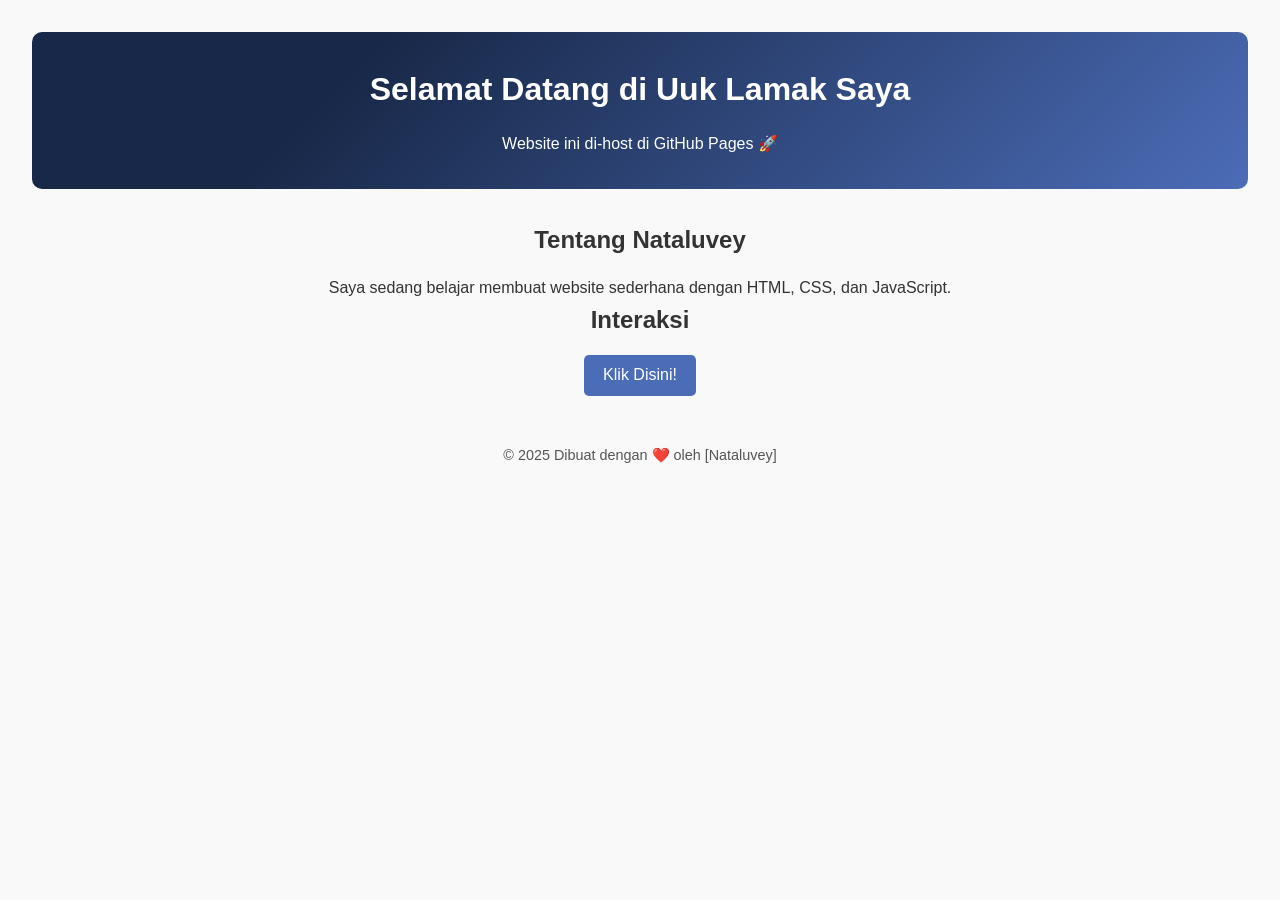
<file: public/public/index.html>
<!DOCTYPE html>
<html lang="id">
<head>
  <meta charset="UTF-8" />
  <meta name="viewport" content="width=device-width, initial-scale=1.0" />
  <title>Website Godbles Pages Saya</title>
  <link rel="stylesheet" href="style.css" />
</head>
<body>
  <header>
    <h1>Selamat Datang di Uuk Lamak Saya</h1>
    <p>Website ini di-host di GitHub Pages 🚀</p>
  </header>

  <main>
    <section>
      <h2>Tentang Nataluvey</h2>
      <p>Saya sedang belajar membuat website sederhana dengan HTML, CSS, dan JavaScript.</p>
    </section>

    <section>
      <h2>Interaksi</h2>
      <button id="tombol">Klik Disini!</button>
      <p id="output"></p>
    </section>
  </main>

  <footer>
    <p>&copy; 2025 Dibuat dengan ❤️ oleh [Nataluvey]</p>
  </footer>

  <script src="script.js"></script>
</body>
</html>
</file>
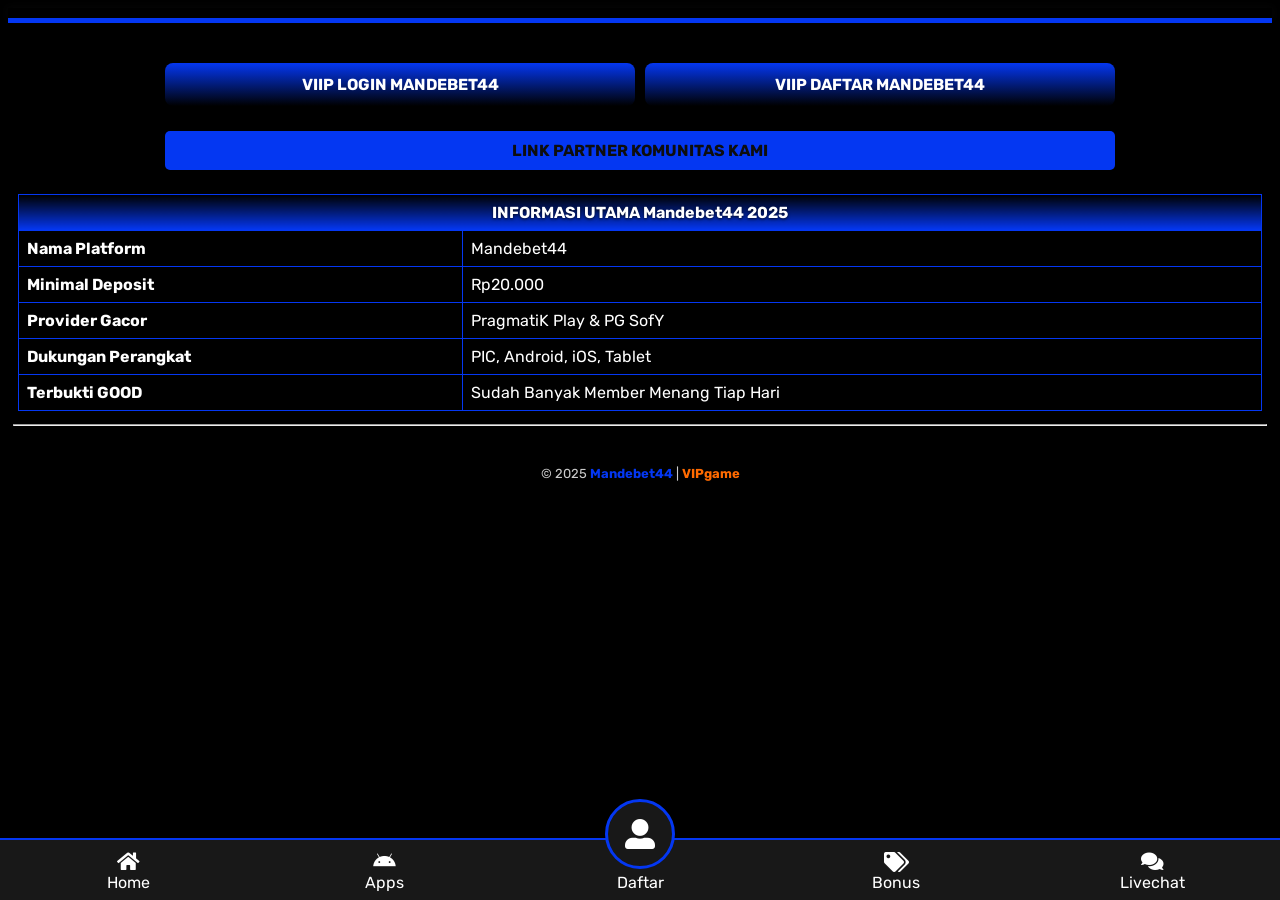
<file: amp.html>
<!doctype html>
<html amp lang="id">
  <head>
    <meta charset="utf-8">
    <meta http-equiv="X-UA-Compatible" content="ie=edge">
    <meta name="viewport" content="width=device-width,minimum-scale=1,initial-scale=1">
    <script async src="https://cdn.ampproject.org/v0.js"></script>
    <title>Mandebet44 * GROUPS KOMUNITAS PLATFORM TERPOPULER SEASIA TENGGARA DAN TERNIKAMAT SETIAP SENSASINYA</title>
    <meta name="description" content="Mandebet44 adalah platform yang sangat mantap seasia tenggara dan ternikmat setiap putaranya di setiap putaran Dengan RTP tinggi dan pola jitu setiap spin menghadirkan peluang jackpot besar dan Mandebet44 bisa jadi pilihan utama pemain yang ingin saldo tebal dan cuan tanpa batas">
    <link rel="canonical" href="https://www.mandebet44.com/">
    <meta name="robots" content="index, follow" />
    <meta name="theme-color" content="#0a0a0a" />
    <meta content="true" name="HandheldFriendly">
    <meta content="width" name="MobileOptimized">
    <meta name="apple-mobile-web-app-status-bar-style" content="default" />
    <meta name="apple-mobile-web-app-capable" content="yes" />
    <meta name="mobile-web-app-capable" content="yes" />
    <meta name="language" content="ID">
    <meta name="copyright" content="Mandebet44">
    <meta name="author" content="cpanel.ophirpr.co.uk">
    <meta name="distribution" content="global">
    <meta name="publisher" content="Mandebet44">
    <meta name="geo.placename" content="DKI Jakarta">
    <meta name="geo.country" content="ID">
    <meta name="geo.region" content="ID" />
    <meta name="tgn.nation" content="Indonesia">
    <meta name="supported-amp-formats" content="websites, stories, ads, email">

    <meta property="og:title" content="Mandebet44 * GROUPS KOMUNITAS PLATFORM TERPOPULER SEASIA TENGGARA DAN TERNIKAMAT SETIAP SENSASINYA" />
    <meta property="og:description" content="Mandebet44 adalah platform yang sangat mantap seasia tenggara dan ternikmat setiap putaranya di setiap putaran Dengan RTP tinggi dan pola jitu setiap spin menghadirkan peluang jackpot besar dan Mandebet44 bisa jadi pilihan utama pemain yang ingin saldo tebal dan cuan tanpa batas" />
    <meta property="og:url" content="https://www.mandebet44.com/" />
    <meta property="og:image" content="https://www.mandebet44.com/img/banner.png" />
    <meta property="og:type" content="website" />

    <meta name="twitter:card" content="summary_large_image" />
    <meta name="twitter:title" content="Mandebet44 * GROUPS KOMUNITAS PLATFORM TERPOPULER SEASIA TENGGARA DAN TERNIKAMAT SETIAP SENSASINYA" />
    <meta name="twitter:description" content="Mandebet44 adalah platform yang sangat mantap seasia tenggara dan ternikmat setiap putaranya di setiap putaran Dengan RTP tinggi dan pola jitu setiap spin menghadirkan peluang jackpot besar dan Mandebet44 bisa jadi pilihan utama pemain yang ingin saldo tebal dan cuan tanpa batas" />
    <meta name="twitter:image" content="https://www.mandebet44.com/img/banner.png" />

    <link rel="shortcut icon" href="https://imgur.com/gallery/team-kece-WTdk6gV#GqL27yb" type="image/x-icon" />
    <link rel="apple-touch-icon-precomposed" href="https://imgur.com/gallery/team-kece-WTdk6gV#GqL27yb" />

    <link rel="preload" as="image" href="https://www.mandebet44.com/img/logo.png" />
    <link rel="preload" as="image" href="https://www.mandebet44.com/img/banner.png" />

    <script async custom-element="amp-anim" src="https://cdn.ampproject.org/v0/amp-anim-0.1.js"></script>
    <script async custom-element="amp-carousel" src="https://cdn.ampproject.org/v0/amp-carousel-0.1.js"></script>
    <script async custom-element="amp-accordion" src="https://cdn.ampproject.org/v0/amp-accordion-0.1.js"></script>

    <link href="https://fonts.googleapis.com/css2?family=Rubik:wght@400;700&display=swap" rel="stylesheet">
    <link rel="stylesheet" href="https://cdnjs.cloudflare.com/ajax/libs/font-awesome/5.15.4/css/all.min.css">


<style amp-boilerplate>
  body {
    -webkit-animation: -amp-start 8s steps(1,end) 0s 1 normal both;
    -moz-animation: -amp-start 8s steps(1,end) 0s 1 normal both;
    -ms-animation: -amp-start 8s steps(1,end) 0s 1 normal both;
    animation: -amp-start 8s steps(1,end) 0s 1 normal both;
  }

  @-webkit-keyframes -amp-start {
    from { visibility: hidden; }
    to { visibility: visible; }
  }

  @-moz-keyframes -amp-start {
    from { visibility: hidden; }
    to { visibility: visible; }
  }

  @-ms-keyframes -amp-start {
    from { visibility: hidden; }
    to { visibility: visible; }
  }

  @-o-keyframes -amp-start {
    from { visibility: hidden; }
    to { visibility: visible; }
  }

  @keyframes -amp-start {
    from { visibility: hidden; }
    to { visibility: visible; }
  }
</style>

<noscript>
  <style amp-boilerplate>
    body {
      -webkit-animation: none;
      -moz-animation: none;
      -ms-animation: none;
      animation: none;
    }
  </style>
</noscript>

    <style amp-custom>
      * {
        box-sizing: border-box
      }

      body {
        background-color: #000;
        color: #fff;
        font-family: rubik, sans-serif
      }

      header {
        background-color: #000;
        box-shadow: 0 0 9px 2px hsl(0deg 0% 4% / 48%)
      }

      header .header-wrapper {
        margin: 0 auto;
        max-width: 960px
      }

      header .header-wrapper .logo {
        display: flex;
        justify-content: center;
        position: relative;
        padding: 5px 0
      }

      h1,
      h2,
      h3 {
        color: 6fbcff
      }

      nav {
        background-color: #181818;
        border-bottom: 5px solid #0437f2 
      }

      nav .menu {
        position: relative
      }

      nav .menu ul {
        list-style-type: none;
        position: relative;
        margin: 0;
        padding: 0
      }

      nav .menu ul li {
        color: #fff;
        display: inline-block
      }

      nav .menu ul li a {
        color: #fff;
        text-decoration: none;
        padding: 10px 15px;
        display: inline-block
      }

      .active {
        background: -webkit-linear-gradient(top, #0437f2  0%, #000000 100%)
      }

      .container {
        margin: 0 auto;
        max-width: 960px
      }

      .content {
        margin: 5px 0;
        padding: 5px
      }

      .text-center {
        text-align: center
      }

      .title {
        background-color: #181818;
        padding: 15px;
        font-size: 17px
      }

      .thumbs {
        position: relative;
        padding-top: 5px
      }

      .btn-body {
        margin: 15px 0;
        position: relative;
        display: flex
      }

      .btn-body .btn-items {
        margin: 0 5px;
        width: 100%
      }

      .btn-body .btn-items a {
        text-decoration: none;
        width: 100%;
        padding: 10px 5px;
        color: #0e0e0e;
        background: -webkit-linear-gradient(top, #0437f2 0%, #0437f2 100%);
        border-radius: 5px;
        display: inline-block;
        text-align: center;
        overflow: hidden;
        position: relative
      }

      .btn-body .btn-items a::before {
        content: "";
        position: absolute;
        top: 0;
        left: 0;
        width: 100%;
        height: 100%;
        background-color: #ad8585;
        opacity: 0;
        -webkit-transition: 0.2s opacity ease-in-out;
        transition: 0.2s opacity ease-in-out
      }
      .btn-daftar {
  margin: 10px 5px;
  width: 100%;
  display: block;
  background: -webkit-linear-gradient(top, #0437f2  0%, #000000 100%);
  border: none;
  border-radius: 8px;
  text-align: center;
  font-weight: bold;
  transition: background-color 0.3s ease;
}

.btn-body .btn-daftar a {
  display: block;
  width: 100%;
  padding: 12px 5px;
  text-decoration: none;
  color: #ffffff;
  font-size: 16px;
}

.btn-daftar:hover {
  background-color: #00b8e6;
}


      .btn-items a span {
        position: absolute
      }

      .btn-items a span:nth-child(1) {
        top: 0;
        left: 0;
        width: 100%;
        height: 39px;
        background: -webkit-gradient(linear, right top, left top, from(rgba(43, 8, 8, 0)), to(#0f0));
        background: linear-gradient(to left, rgba(43, 8, 8, 0), #fff);
        -webkit-animation: 2s animateTop linear infinite;
        animation: 2s animateTop linear infinite
      }

      .btn-items a span:nth-child(2) {
        top: 0;
        right: 0;
        height: 100%;
        width: 3px;
        background: -webkit-gradient(linear, left bottom, left top, from(rgba(43, 8, 8, 0)), to(#0f0));
        background: linear-gradient(to top, rgba(43, 8, 8, 0), #fff);
        -webkit-animation: 2s animateRight linear -1s infinite;
        animation: 2s animateRight linear -1s infinite
      }

      .btn-items a span:nth-child(3) {
        bottom: 0;
        left: 0;
        width: 100%;
        height: 3px;
        background: -webkit-gradient(linear, left top, right top, from(rgba(43, 8, 8, 0)), to(#0f0));
        background: linear-gradient(to right, rgba(43, 8, 8, 0), #fff);
        -webkit-animation: 2s animateBottom linear infinite;
        animation: 2s animateBottom linear infinite
      }

      .btn-items a span:nth-child(4) {
        top: 0;
        left: 0;
        height: 100%;
        width: 3px;
        background: -webkit-gradient(linear, left top, left bottom, from(rgba(43, 8, 8, 0)), to(#0f0));
        background: linear-gradient(to bottom, rgba(43, 8, 8, 0), #fff);
        -webkit-animation: 2s animateLeft linear -1s infinite;
        animation: 2s animateLeft linear -1sinfinite
      }

      .sticky-bottom-menu .menu-items.menu-login .menu-icons {
        position: absolute;
        top: 0;
        top: -62px;
        right: 0;
        left: 0;
        width: 70px;
        height: 70px;
        border-radius: 50px;
        background-color: #181818;
        border: 3px solid #0437f2 ;
        display: flex;
        align-items: center;
        justify-content: center;
        margin: auto;
        -webkit-animation: beat 0.5s infinite alternate;
        animation: beat 0.5s infinite alternate
      }

      .sticky-bottom-menu .menu-items.menu-login .menu-icons i {
        font-size: 30px;
        border-radius: 50px;
        color: #fff
      }

      .box-games-wrapper {
        display: flex;
        flex-direction: row;
        flex-wrap: wrap
      }

      .box-games-wrapper .box-games {
        width: 150px;
        margin: 15px 5px
      }

      .box-games-wrapper .box-games .games-img {
        position: relative;
        overflow: hidden;
        padding: 7px
      }

      .box-games-wrapper .box-games .games-name {
        font-size: 12px;
        background-color: #181818;
        padding: 10px 5px;
        text-align: center;
        font-weight: 500
      }

      .box-text {
        padding: 5px
      }

      .box-text a {
        text-decoration: none;
        color: hsl(0, 0%, 100%)
      }

      .content table {
        width: 100%;
        border-collapse: collapse
      }

      .box-text table {
        width: 100%;
        text-align: center;
        border-collapse: separate;
        border: 1px solid #fff
      }

      .content table th,
      .content table td {
        padding: 8px;
        border: 1px solid #0437f2 
      }

      .content table th {
        background: #0437f2  linear-gradient(180deg, #000000, #0437f2 ) repeat-x;
        text-shadow: 0 1px 3px rgb(0 0 0 / 75%)
      }

      .content table {
        width: 100%;
        border-collapse: collapse
      }

      .box-text table th,
      td {
        border: 1px solid #fff;
        padding: 5px
      }

      .mt-50 {
        margin-top: 50px
      }

      footer {
        padding: 15px 5px
      }

      footer .footer-text {
        text-align: center
      }

      .sticky-bottom-menu {
        background: #181818;
        color: #fff;
        position: fixed;
        bottom: 0;
        right: 0;
        left: 0;
        z-index: 997;
        display: grid;
        grid-template-columns: repeat(5, 1fr);
        border-top: 2px solid #0437f2 
      }

      .sticky-bottom-menu .menu-items {
        text-align: center;
        padding: 12px 5px 8px;
        color: #fff;
        position: relative;
        text-decoration: none
      }

      .sticky-bottom-menu .menu-items .menu-icons {
        position: relative
      }

      .sticky-bottom-menu .menu-items .menu-icons i {
        font-size: 20px
      }

      .sticky-bottom-menu .menu-items.menu-login {
        position: relative;
        z-index: 999;
        align-self: flex-end
      }

      @keyframes beat {
        to {
          transform: scale(1.2)
        }
      }

      @keyframes animateTop {
        0% {
          -webkit-transform: translateX(100%);
          transform: translateX(100%)
        }

        100% {
          -webkit-transform: translateX(-100%);
          transform: translateX(-100%)
        }
      }

      @keyframes animateRight {
        0% {
          -webkit-transform: translateY(100%);
          transform: translateY(100%)
        }

        100% {
          -webkit-transform: translateY(-100%);
          transform: translateY(-100%)
        }
      }

      @keyframes animateLeft {
        0% {
          -webkit-transform: translateY(-100%);
          transform: translateY(-100%)
        }

        100% {
          -webkit-transform: translateY(100%);
          transform: translateY(100%)
        }
      }

      @keyframes animateBottom {
        0% {
          -webkit-transform: translateX(-100%);
          transform: translateX(-100%)
        }

        100% {
          -webkit-transform: translateX(100%);
          transform: translateX(100%)
        }
      }

      @media only screen and (max-width:720px) {
        .box-games-wrapper {
          justify-content: center
        }

        .box-games-wrapper .box-games {
          width: 45%
        }

        nav .menu ul li {
          display: block;
          text-align: center
        }

        nav .menu ul li a {
          width: 100%
        }
      }
    </style>
    <script async custom-element="amp-analytics" src="https://cdn.ampproject.org/v0/amp-analytics-0.1.js"></script>
    
  </head>
  <body>
    <header>
      <div class="header-wrapper">
        <div class="logo"><a href="https://www.mandebet44.com/">
            <amp-img src="https://www.mandebet44.com/img/logo.png" width="250" height="50" alt="Slot Demo Pragmatic" layout="fixed"></amp-img>
          </a></div>
      </div>
    </header>
    <nav role="navigation">
      <div class="container">
        <div class="menu">
          <ul>
          </ul>
        </div>
      </div>
    </nav>
    <section class="content">
      <div class="container">
        <div class="thumbs">
          <amp-img src="https://www.mandebet44.com/img/banner.png" width="1080" height="1080" alt="Mandebet44" layout="responsive"></amp-img>      </div>
      <div class="btn-body">
        <div class="btn-daftar">
          <a href="https://heylink.me/Mandebet44deax" rel="nofollow noreferrer" target="_blank"><strong>VIIP LOGIN MANDEBET44</strong></a>
        </div>
        <div class="btn-daftar">
          <a href="https://heylink.me/Mandebet44deax" rel="nofollow noreferrer" target="_blank"><strong>VIIP DAFTAR MANDEBET44</strong></a>
        </div>
      </div>
      <div class="btn-body">
        <div class="btn-items">
          <a href="https://heylink.me/Mandebet44deax" rel="nofollow noreferrer" target="_blank"><strong>LINK PARTNER KOMUNITAS KAMI</strong></a>
        </div>
      </div>
    </div>
        <section class="content">
<table>
  <thead>
    <tr>
      <th colspan="2"> INFORMASI UTAMA Mandebet44 2025</th>
    </tr>
  </thead>
  <tbody>
    <tr>
      <td><strong> Nama Platform</strong></td>
      <td>Mandebet44</td>
    </tr>
    <tr>
      <td><strong> Minimal Deposit</strong></td>
      <td>Rp20.000</td>
    </tr>
    <tr>
      <td><strong> Provider Gacor</strong></td>
      <td>PragmatiK Play & PG SofY</td>
    </tr>
    <tr>
      <td><strong> Dukungan Perangkat</strong></td>
      <td>PIC, Android, iOS, Tablet</td>
    </tr>
    <tr>
      <td><strong> Terbukti GOOD</strong></td>
      <td>Sudah Banyak Member Menang Tiap Hari</td>
    </tr>
  </tbody>
</table>
        </section>
        <hr>
          <footer>
            <div class="container">
              <div class="footer-text">
 <footer style="text-align:center; padding:15px; font-size:13px; background:#000; color:#ccc;">
  <p style="margin:2px 0;">&copy; 2025 <span style="color:#0437f2;"><strong>Mandebet44</strong></span> | <span style="color:#ff6a00;"><strong>VIPgame</strong></span></p>
</footer>
              </div>
            </div>
          </footer>
          <div class="sticky-bottom-menu"><a class="menu-items" href="https://heylink.me/Mandebet44deax" target="_blank" rel="nofollow">
              <div class="menu-icons"><i class="fas fa-home"></i></div>
              <div class="menu-text">Home</div>
            </a><a class="menu-items" href="https://heylink.me/Mandebet44deax" target="_blank" rel="nofollow">
              <div class="menu-icons"><i class="fab fa-android"></i></div>
              <div class="menu-text">Apps</div>
            </a><a class="menu-items menu-login" href="https://heylink.me/Mandebet44deax" target="_blank" rel="nofollow">
              <div class="menu-icons"><i class="fas fa-user-alt"></i></div>
              <div class="menu-text">Daftar</div>
            </a><a class="menu-items" href="https://heylink.me/Mandebet44deax" target="_blank" rel="nofollow">
              <div class="menu-icons"><i class="fas fa-tags"></i></div>
              <div class="menu-text">Bonus</div>
            </a><a class="menu-items" href="https://heylink.me/Mandebet44deax" target="_blank" rel="nofollow">
              <div class="menu-icons"><i class="fas fa-comments"></i></div>
              <div class="menu-text">Livechat</div>
            </a></div>
  </body>
</html>
</file>
<file: public/public/style.css>
/* Reset sederhana */
* {
  margin: 0;
  padding: 0;
  box-sizing: border-box;
}

body {
  font-family: "Poppins", sans-serif;
  background: #f9f9f9;
  color: #333;
  line-height: 1.6;
  text-align: center;
  padding: 2rem;
}

header {
  background-color: #4b6cb7;
  background-image: linear-gradient(315deg, #4b6cb7 0%, #182848 74%);
  color: white;
  padding: 2rem 1rem;
  border-radius: 10px;
  margin-bottom: 2rem;
}

h1, h2 {
  margin-bottom: 1rem;
}

button {
  background-color: #4b6cb7;
  color: white;
  border: none;
  padding: 0.7rem 1.2rem;
  border-radius: 5px;
  cursor: pointer;
  font-size: 1rem;
  transition: background 0.3s;
}

button:hover {
  background-color: #182848;
}

footer {
  margin-top: 3rem;
  font-size: 0.9rem;
  color: #555;
}
</file>
